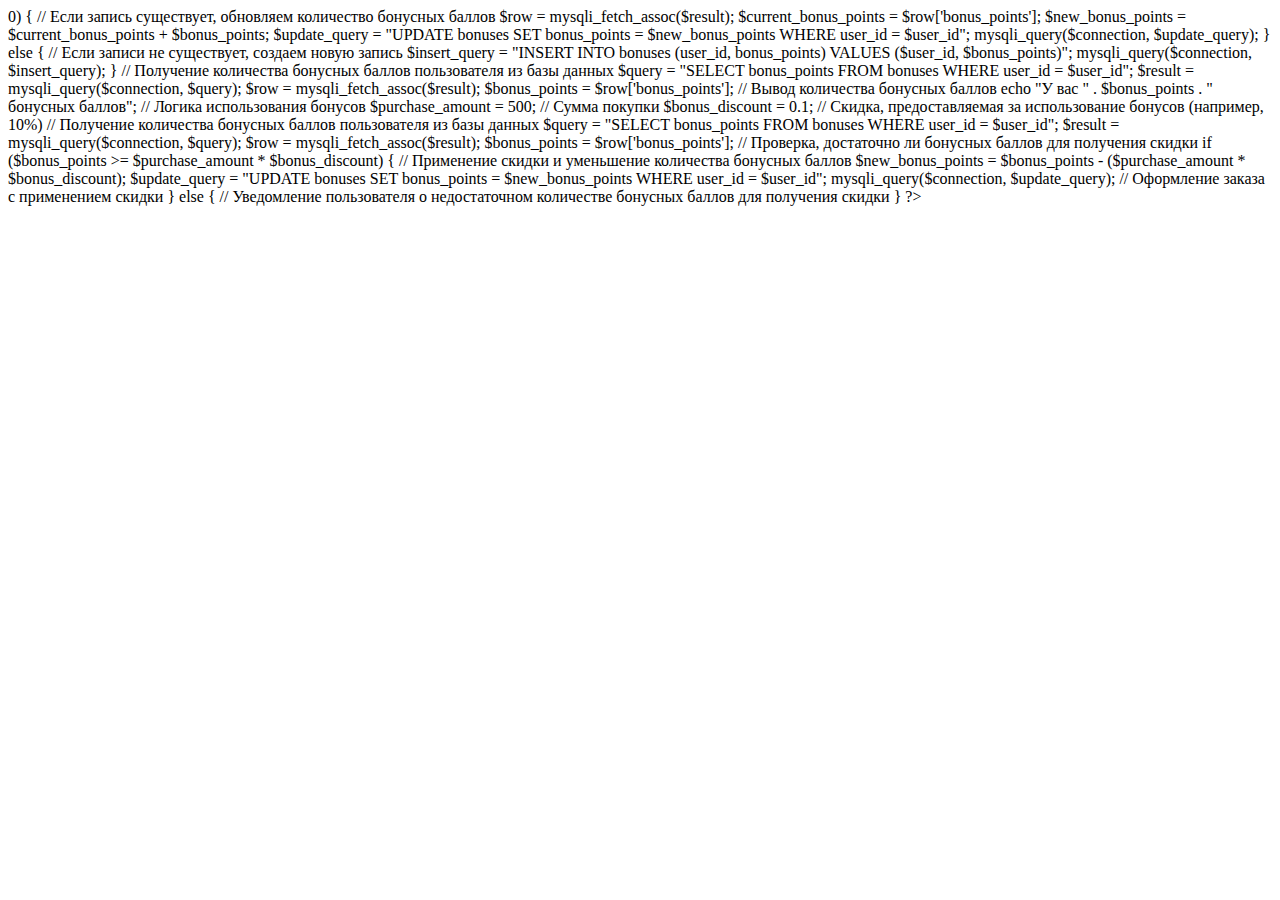
<file: bonus.html>
<!DOCTYPE html>
<html lang="ru">
<head>
    <meta charset="UTF-8">
    <meta name="viewport" content="width=device-width, initial-scale=1.0">
    <title>Document</title>
</head>
<body>
<?php
// Логика начисления бонусов
$user_id = $_SESSION['user_id']; // Идентификатор текущего пользователя
$bonus_points = 100; // Количество начисляемых бонусных баллов

// Проверка, существует ли запись о бонусах для данного пользователя
$query = "SELECT * FROM bonuses WHERE user_id = $user_id";
$result = mysqli_query($connection, $query);

if (mysqli_num_rows($result) > 0) {
    // Если запись существует, обновляем количество бонусных баллов
    $row = mysqli_fetch_assoc($result);
    $current_bonus_points = $row['bonus_points'];
    $new_bonus_points = $current_bonus_points + $bonus_points;
    $update_query = "UPDATE bonuses SET bonus_points = $new_bonus_points WHERE user_id = $user_id";
    mysqli_query($connection, $update_query);
} else {
    // Если записи не существует, создаем новую запись
    $insert_query = "INSERT INTO bonuses (user_id, bonus_points) VALUES ($user_id, $bonus_points)";
    mysqli_query($connection, $insert_query);
}

// Получение количества бонусных баллов пользователя из базы данных
$query = "SELECT bonus_points FROM bonuses WHERE user_id = $user_id";
$result = mysqli_query($connection, $query);
$row = mysqli_fetch_assoc($result);
$bonus_points = $row['bonus_points'];

// Вывод количества бонусных баллов
echo "У вас " . $bonus_points . " бонусных баллов";
// Логика использования бонусов
$purchase_amount = 500; // Сумма покупки
$bonus_discount = 0.1; // Скидка, предоставляемая за использование бонусов (например, 10%)

// Получение количества бонусных баллов пользователя из базы данных
$query = "SELECT bonus_points FROM bonuses WHERE user_id = $user_id";
$result = mysqli_query($connection, $query);
$row = mysqli_fetch_assoc($result);
$bonus_points = $row['bonus_points'];

// Проверка, достаточно ли бонусных баллов для получения скидки
if ($bonus_points >= $purchase_amount * $bonus_discount) {
    // Применение скидки и уменьшение количества бонусных баллов
    $new_bonus_points = $bonus_points - ($purchase_amount * $bonus_discount);
    $update_query = "UPDATE bonuses SET bonus_points = $new_bonus_points WHERE user_id = $user_id";
    mysqli_query($connection, $update_query);

    // Оформление заказа с применением скидки
} else {
    // Уведомление пользователя о недостаточном количестве бонусных баллов для получения скидки
}
?>

</body>
</html>
</file>
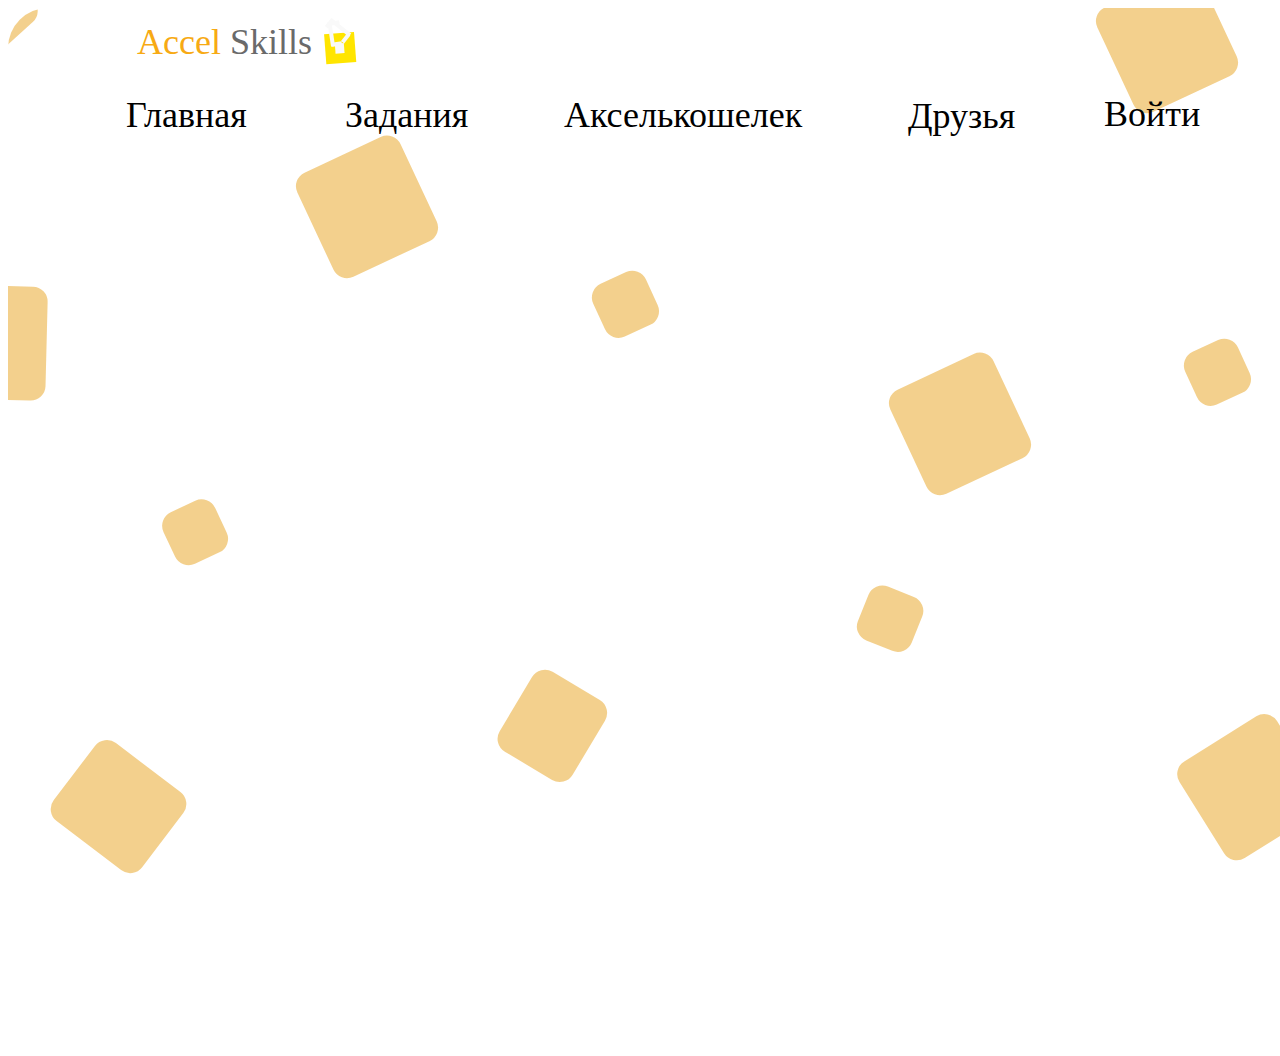
<file: exersize.html>
<!DOCTYPE html>
<html lang="ru">
<head>
    <meta charset="UTF-8">
    <meta name="viewport" content="width=device-width, initial-scale=1.0">
    <title>Document</title>
    <link rel="stylesheet" type="text/css" href="style.css">
</head>
<body>
<div style="width: 1280px; height: 1040px; position: relative; background: white; border-radius: 40px; overflow: hidden">
  <div style="width: 1436.90px; height: 944.47px; left: -115px; top: -73px; position: absolute">
    <div style="width: 111.26px; height: 98.10px; left: 211.39px; top: 799.05px; position: absolute; transform: rotate(37.24deg); transform-origin: 0 0; background: rgba(240.11, 197.32, 114.25, 0.81); border-radius: 15px"></div>
    <div style="width: 113.75px; height: 115.48px; left: 991px; top: 461.26px; position: absolute; transform: rotate(-25.10deg); transform-origin: 0 0; background: rgba(240.11, 197.32, 114.25, 0.81); border-radius: 15px"></div>
    <div style="width: 113.75px; height: 115.48px; left: 1338.98px; top: 931.05px; position: absolute; transform: rotate(-122.02deg); transform-origin: 0 0; background: rgba(240.11, 197.32, 114.25, 0.81); border-radius: 15px"></div>
    <div style="width: 113.75px; height: 115.48px; left: 1198px; top: 79.26px; position: absolute; transform: rotate(-25.10deg); transform-origin: 0 0; background: rgba(240.11, 197.32, 114.25, 0.81); border-radius: 15px"></div>
    <div style="width: 57.96px; height: 57.78px; left: 694px; top: 355.13px; position: absolute; transform: rotate(-24.60deg); transform-origin: 0 0; background: rgba(240.11, 197.32, 114.25, 0.81); border-radius: 15px"></div>
    <div style="width: 57px; height: 57px; left: 339.72px; top: 611px; position: absolute; transform: rotate(154.90deg); transform-origin: 0 0; background: rgba(240.11, 197.32, 114.25, 0.81); border-radius: 15px"></div>
    <div style="width: 113.75px; height: 115.48px; left: 398px; top: 244.26px; position: absolute; transform: rotate(-25.10deg); transform-origin: 0 0; background: rgba(240.11, 197.32, 114.25, 0.81); border-radius: 15px"></div>
    <div style="width: 103.55px; height: 108.97px; left: 80.68px; top: 0px; position: absolute; transform: rotate(47.77deg); transform-origin: 0 0; background: rgba(240.11, 197.32, 114.25, 0.81); border-radius: 15px"></div>
    <div style="width: 113.75px; height: 115.48px; left: 155.29px; top: 351.89px; position: absolute; transform: rotate(91.43deg); transform-origin: 0 0; background: rgba(240.11, 197.32, 114.25, 0.81); border-radius: 15px"></div>
    <div style="width: 57.96px; height: 57.78px; left: 1286px; top: 423.13px; position: absolute; transform: rotate(-24.60deg); transform-origin: 0 0; background: rgba(240.11, 197.32, 114.25, 0.81); border-radius: 15px"></div>
    <div style="width: 92.69px; height: 85.03px; left: 599px; top: 808.56px; position: absolute; transform: rotate(-59.13deg); transform-origin: 0 0; background: rgba(240.11, 197.32, 114.25, 0.81); border-radius: 15px"></div>
    <div style="width: 57.96px; height: 57.78px; left: 981.27px; top: 645.72px; position: absolute; transform: rotate(21.91deg); transform-origin: 0 0; background: rgba(240.11, 197.32, 114.25, 0.81); border-radius: 15px"></div>
  </div>
  <div style="width: 969px; height: 152px; left: 120px; top: 393px; position: absolute">
  </div>
  <div style="width: 1086px; height: 52px; left: 118px; top: 85px; position: absolute">
    <div style="width: 149px; height: 51px; left: 219px; top: 1px; position: absolute; color: black; font-size: 36px; font-family: Playfair Display; font-weight: 400; word-wrap: break-word"><a href="exersize.html">Задания</a></div>
    <div style="width: 149px; height: 39px; left: 0px; top: 1px; position: absolute; color: black; font-size: 36px; font-family: Playfair Display; font-weight: 400; word-wrap: break-word"><a href="index.html">Главная </a></div>
    <div style="left: 978px; top: 0px; position: absolute; color: #F7AA14; font-size: 36px; font-family: Playfair Display; font-weight: 400; word-wrap: break-word"><a href="signin.html">Войти </a></div>
    <div style="left: 782px; top: 2px; position: absolute; color: black; font-size: 36px; font-family: Playfair Display; font-weight: 400; word-wrap: break-word"><a href="friends.html">Друзья</a></div>
    <div style="left: 438px; top: 1px; position: absolute; color: black; font-size: 36px; font-family: Playfair Display; font-weight: 400; word-wrap: break-word"><a href="wallet.html">Акселькошелек</a></div>
  </div>
  <div style="width: 969px; height: 119px; left: 120px; top: 177px; position: absolute">
  </div>
  <div style="width: 251px; height: 63px; left: 129px; top: 13px; position: absolute">
    <div style="width: 251px; height: 63px; left: 0px; top: 0px; position: absolute"><a href="index.php"><span style="color: #F7AA14; font-size: 36px; font-family: Playfair Display; font-weight: 400; word-wrap: break-word">Accel </span><span style="color: #6A6A6A; font-size: 36px; font-family: Playfair Display; font-weight: 400; word-wrap: break-word">Skills</a></span></div>
    <div style="width: 30px; height: 30px; left: 216.66px; top: 11px; position: absolute; transform: rotate(42.84deg); transform-origin: 0 0">
      <div style="width: 30px; height: 30px; left: 0px; top: 0px; position: absolute; transform: rotate(42.84deg); transform-origin: 0 0; background: #FFE500"></div>
      <div style="width: 26.94px; height: 25.42px; left: -0.68px; top: 2.77px; position: absolute; transform: rotate(42.84deg); transform-origin: 0 0">
        <div style="width: 11.53px; height: 25.42px; left: 11.30px; top: 10.48px; position: absolute; transform: rotate(42.84deg); transform-origin: 0 0">
          <div style="width: 9.69px; height: 4.30px; left: 0px; top: 0px; position: absolute; transform: rotate(42.84deg); transform-origin: 0 0; background: #F9F9F9"></div>
          <div style="width: 4.23px; height: 25.42px; left: 5.36px; top: 4.97px; position: absolute; transform: rotate(42.84deg); transform-origin: 0 0; background: #F9F9F9"></div>
          <div style="width: 9.69px; height: 4.30px; left: -15.18px; top: 14.67px; position: absolute; transform: rotate(42.84deg); transform-origin: 0 0; background: #F9F9F9"></div>
        </div>
        <div style="width: 4.23px; height: 25.42px; left: 0px; top: 0px; position: absolute; transform: rotate(42.84deg); transform-origin: 0 0; background: #F9F9F9"></div>
        <div style="width: 9.69px; height: 4.30px; left: 1.55px; top: 1.44px; position: absolute; transform: rotate(42.84deg); transform-origin: 0 0; background: #F9F9F9"></div>
        <div style="width: 9.69px; height: 4.30px; left: -13.70px; top: 16.04px; position: absolute; transform: rotate(42.84deg); transform-origin: 0 0; background: #F9F9F9"></div>
      </div>
      <div style="width: 9.55px; height: 8.54px; left: -0.23px; top: 15px; position: absolute; transform: rotate(42.84deg); transform-origin: 0 0; background: #F9F9F9"></div>
    </div>
  </div>
</body>
</html>
</file>
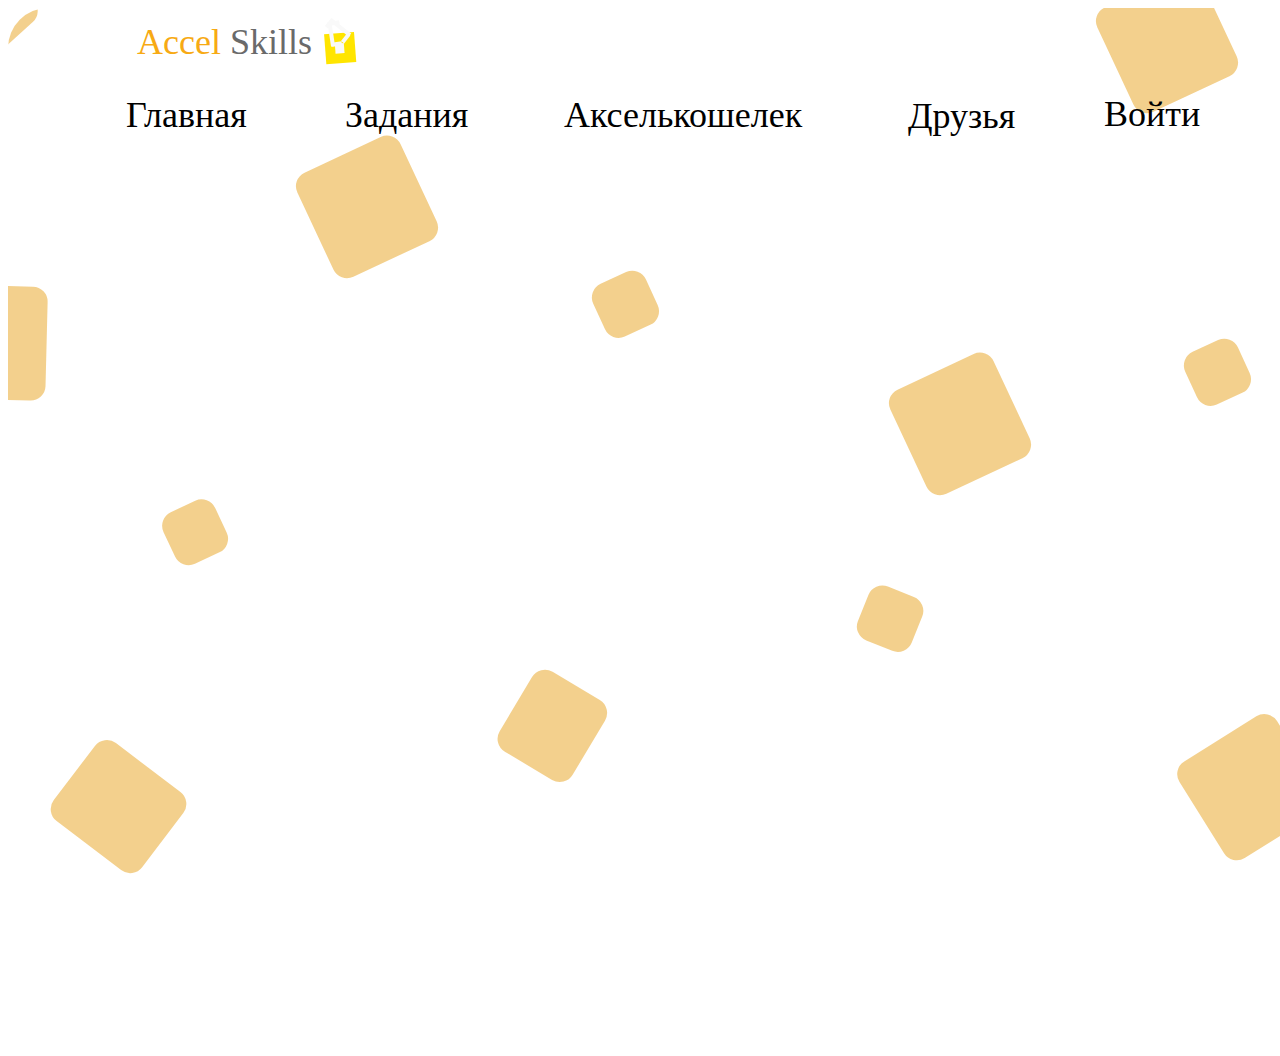
<file: friends.html>
<!DOCTYPE html>
<html lang="en">
<head>
    <meta charset="UTF-8">
    <meta name="viewport" content="width=device-width, initial-scale=1.0">
    <title>Document</title>
    <link rel="stylesheet" type="text/css" href="style.css">
</head>
<body>
<div style="width: 1280px; height: 1040px; position: relative; background: white; border-radius: 40px; overflow: hidden">
  <div style="width: 1436.90px; height: 944.47px; left: -115px; top: -73px; position: absolute">
    <div style="width: 111.26px; height: 98.10px; left: 211.39px; top: 799.05px; position: absolute; transform: rotate(37.24deg); transform-origin: 0 0; background: rgba(240.11, 197.32, 114.25, 0.81); border-radius: 15px"></div>
    <div style="width: 113.75px; height: 115.48px; left: 991px; top: 461.26px; position: absolute; transform: rotate(-25.10deg); transform-origin: 0 0; background: rgba(240.11, 197.32, 114.25, 0.81); border-radius: 15px"></div>
    <div style="width: 113.75px; height: 115.48px; left: 1338.98px; top: 931.05px; position: absolute; transform: rotate(-122.02deg); transform-origin: 0 0; background: rgba(240.11, 197.32, 114.25, 0.81); border-radius: 15px"></div>
    <div style="width: 113.75px; height: 115.48px; left: 1198px; top: 79.26px; position: absolute; transform: rotate(-25.10deg); transform-origin: 0 0; background: rgba(240.11, 197.32, 114.25, 0.81); border-radius: 15px"></div>
    <div style="width: 57.96px; height: 57.78px; left: 694px; top: 355.13px; position: absolute; transform: rotate(-24.60deg); transform-origin: 0 0; background: rgba(240.11, 197.32, 114.25, 0.81); border-radius: 15px"></div>
    <div style="width: 57px; height: 57px; left: 339.72px; top: 611px; position: absolute; transform: rotate(154.90deg); transform-origin: 0 0; background: rgba(240.11, 197.32, 114.25, 0.81); border-radius: 15px"></div>
    <div style="width: 113.75px; height: 115.48px; left: 398px; top: 244.26px; position: absolute; transform: rotate(-25.10deg); transform-origin: 0 0; background: rgba(240.11, 197.32, 114.25, 0.81); border-radius: 15px"></div>
    <div style="width: 103.55px; height: 108.97px; left: 80.68px; top: 0px; position: absolute; transform: rotate(47.77deg); transform-origin: 0 0; background: rgba(240.11, 197.32, 114.25, 0.81); border-radius: 15px"></div>
    <div style="width: 113.75px; height: 115.48px; left: 155.29px; top: 351.89px; position: absolute; transform: rotate(91.43deg); transform-origin: 0 0; background: rgba(240.11, 197.32, 114.25, 0.81); border-radius: 15px"></div>
    <div style="width: 57.96px; height: 57.78px; left: 1286px; top: 423.13px; position: absolute; transform: rotate(-24.60deg); transform-origin: 0 0; background: rgba(240.11, 197.32, 114.25, 0.81); border-radius: 15px"></div>
    <div style="width: 92.69px; height: 85.03px; left: 599px; top: 808.56px; position: absolute; transform: rotate(-59.13deg); transform-origin: 0 0; background: rgba(240.11, 197.32, 114.25, 0.81); border-radius: 15px"></div>
    <div style="width: 57.96px; height: 57.78px; left: 981.27px; top: 645.72px; position: absolute; transform: rotate(21.91deg); transform-origin: 0 0; background: rgba(240.11, 197.32, 114.25, 0.81); border-radius: 15px"></div>
  </div>
  <div style="width: 969px; height: 152px; left: 120px; top: 393px; position: absolute">
  </div>
  <div style="width: 1086px; height: 52px; left: 118px; top: 85px; position: absolute">
    <div style="width: 149px; height: 51px; left: 219px; top: 1px; position: absolute; color: black; font-size: 36px; font-family: Playfair Display; font-weight: 400; word-wrap: break-word"><a href="exersize.html">Задания</a></div>
    <div style="width: 149px; height: 39px; left: 0px; top: 1px; position: absolute; color: black; font-size: 36px; font-family: Playfair Display; font-weight: 400; word-wrap: break-word"><a href="index.html">Главная </a></div>
    <div style="left: 978px; top: 0px; position: absolute; color: #F7AA14; font-size: 36px; font-family: Playfair Display; font-weight: 400; word-wrap: break-word"><a href="signin.html">Войти </a></div>
    <div style="left: 782px; top: 2px; position: absolute; color: black; font-size: 36px; font-family: Playfair Display; font-weight: 400; word-wrap: break-word"><a href="friends.html">Друзья</a></div>
    <div style="left: 438px; top: 1px; position: absolute; color: black; font-size: 36px; font-family: Playfair Display; font-weight: 400; word-wrap: break-word"><a href="wallet.html">Акселькошелек</a></div>
  </div>
  <div style="width: 969px; height: 119px; left: 120px; top: 177px; position: absolute">
  </div>
  <div style="width: 251px; height: 63px; left: 129px; top: 13px; position: absolute">
    <div style="width: 251px; height: 63px; left: 0px; top: 0px; position: absolute"><a href="index.php"><span style="color: #F7AA14; font-size: 36px; font-family: Playfair Display; font-weight: 400; word-wrap: break-word">Accel </span><span style="color: #6A6A6A; font-size: 36px; font-family: Playfair Display; font-weight: 400; word-wrap: break-word">Skills</a></span></div>
    <div style="width: 30px; height: 30px; left: 216.66px; top: 11px; position: absolute; transform: rotate(42.84deg); transform-origin: 0 0">
      <div style="width: 30px; height: 30px; left: 0px; top: 0px; position: absolute; transform: rotate(42.84deg); transform-origin: 0 0; background: #FFE500"></div>
      <div style="width: 26.94px; height: 25.42px; left: -0.68px; top: 2.77px; position: absolute; transform: rotate(42.84deg); transform-origin: 0 0">
        <div style="width: 11.53px; height: 25.42px; left: 11.30px; top: 10.48px; position: absolute; transform: rotate(42.84deg); transform-origin: 0 0">
          <div style="width: 9.69px; height: 4.30px; left: 0px; top: 0px; position: absolute; transform: rotate(42.84deg); transform-origin: 0 0; background: #F9F9F9"></div>
          <div style="width: 4.23px; height: 25.42px; left: 5.36px; top: 4.97px; position: absolute; transform: rotate(42.84deg); transform-origin: 0 0; background: #F9F9F9"></div>
          <div style="width: 9.69px; height: 4.30px; left: -15.18px; top: 14.67px; position: absolute; transform: rotate(42.84deg); transform-origin: 0 0; background: #F9F9F9"></div>
        </div>
        <div style="width: 4.23px; height: 25.42px; left: 0px; top: 0px; position: absolute; transform: rotate(42.84deg); transform-origin: 0 0; background: #F9F9F9"></div>
        <div style="width: 9.69px; height: 4.30px; left: 1.55px; top: 1.44px; position: absolute; transform: rotate(42.84deg); transform-origin: 0 0; background: #F9F9F9"></div>
        <div style="width: 9.69px; height: 4.30px; left: -13.70px; top: 16.04px; position: absolute; transform: rotate(42.84deg); transform-origin: 0 0; background: #F9F9F9"></div>
      </div>
      <div style="width: 9.55px; height: 8.54px; left: -0.23px; top: 15px; position: absolute; transform: rotate(42.84deg); transform-origin: 0 0; background: #F9F9F9"></div>
    </div>
</div>
</body>
</html>
</file>
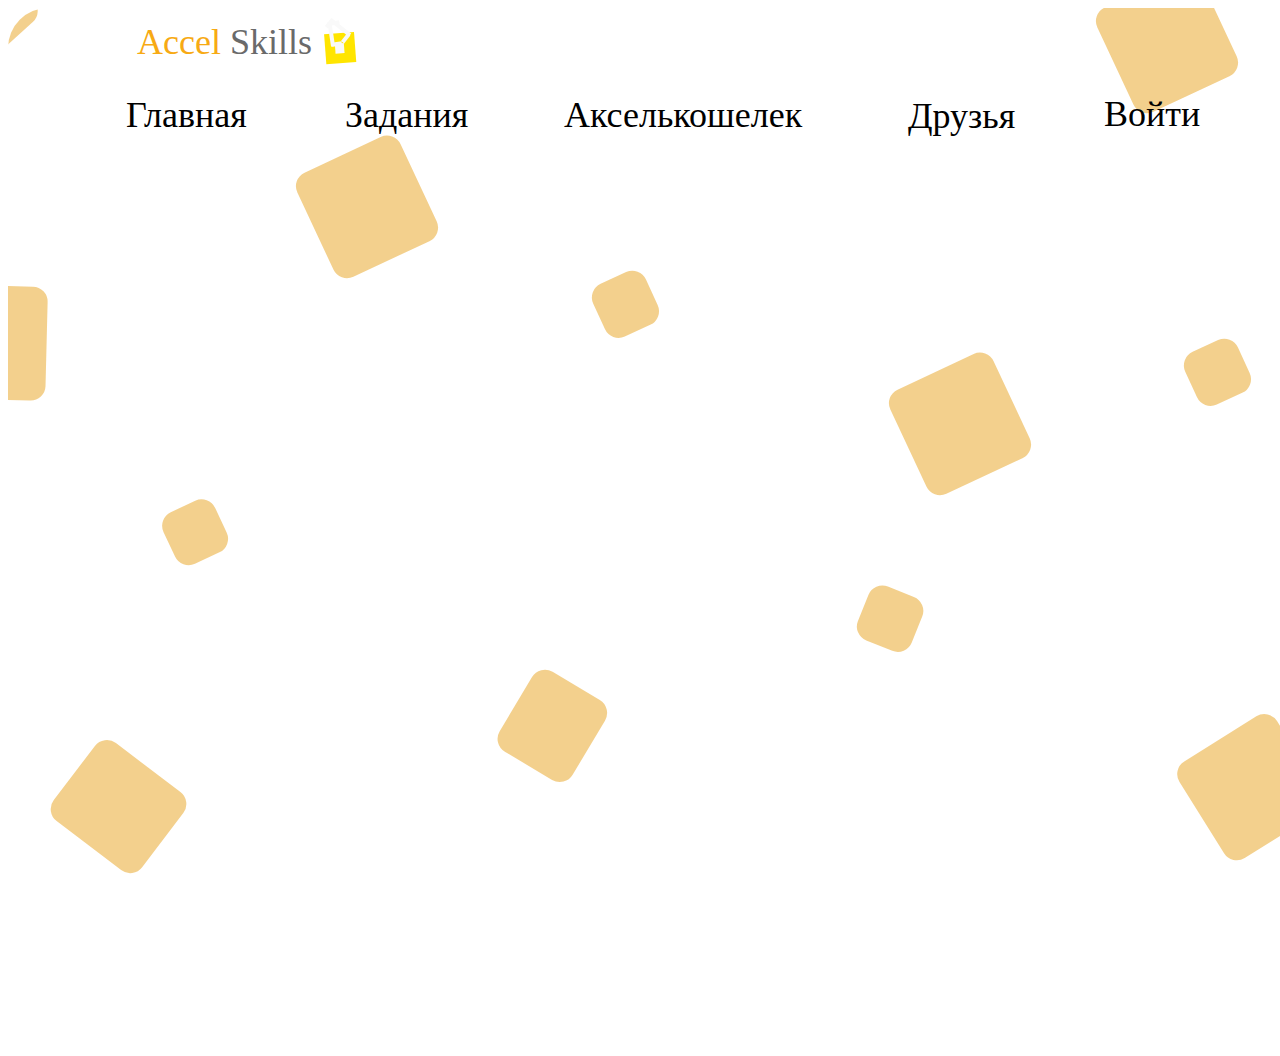
<file: wallet.html>
<!DOCTYPE html>
<html lang="en">
<head>
    <meta charset="UTF-8">
    <meta name="viewport" content="width=device-width, initial-scale=1.0">
    <title>Document</title>
    <link rel="stylesheet" type="text/css" href="style.css">
</head>
<body>
    <div style="width: 1280px; height: 1040px; position: relative; background: white; border-radius: 40px; overflow: hidden">
  <div style="width: 1436.90px; height: 944.47px; left: -115px; top: -73px; position: absolute">
    <div style="width: 111.26px; height: 98.10px; left: 211.39px; top: 799.05px; position: absolute; transform: rotate(37.24deg); transform-origin: 0 0; background: rgba(240.11, 197.32, 114.25, 0.81); border-radius: 15px"></div>
    <div style="width: 113.75px; height: 115.48px; left: 991px; top: 461.26px; position: absolute; transform: rotate(-25.10deg); transform-origin: 0 0; background: rgba(240.11, 197.32, 114.25, 0.81); border-radius: 15px"></div>
    <div style="width: 113.75px; height: 115.48px; left: 1338.98px; top: 931.05px; position: absolute; transform: rotate(-122.02deg); transform-origin: 0 0; background: rgba(240.11, 197.32, 114.25, 0.81); border-radius: 15px"></div>
    <div style="width: 113.75px; height: 115.48px; left: 1198px; top: 79.26px; position: absolute; transform: rotate(-25.10deg); transform-origin: 0 0; background: rgba(240.11, 197.32, 114.25, 0.81); border-radius: 15px"></div>
    <div style="width: 57.96px; height: 57.78px; left: 694px; top: 355.13px; position: absolute; transform: rotate(-24.60deg); transform-origin: 0 0; background: rgba(240.11, 197.32, 114.25, 0.81); border-radius: 15px"></div>
    <div style="width: 57px; height: 57px; left: 339.72px; top: 611px; position: absolute; transform: rotate(154.90deg); transform-origin: 0 0; background: rgba(240.11, 197.32, 114.25, 0.81); border-radius: 15px"></div>
    <div style="width: 113.75px; height: 115.48px; left: 398px; top: 244.26px; position: absolute; transform: rotate(-25.10deg); transform-origin: 0 0; background: rgba(240.11, 197.32, 114.25, 0.81); border-radius: 15px"></div>
    <div style="width: 103.55px; height: 108.97px; left: 80.68px; top: 0px; position: absolute; transform: rotate(47.77deg); transform-origin: 0 0; background: rgba(240.11, 197.32, 114.25, 0.81); border-radius: 15px"></div>
    <div style="width: 113.75px; height: 115.48px; left: 155.29px; top: 351.89px; position: absolute; transform: rotate(91.43deg); transform-origin: 0 0; background: rgba(240.11, 197.32, 114.25, 0.81); border-radius: 15px"></div>
    <div style="width: 57.96px; height: 57.78px; left: 1286px; top: 423.13px; position: absolute; transform: rotate(-24.60deg); transform-origin: 0 0; background: rgba(240.11, 197.32, 114.25, 0.81); border-radius: 15px"></div>
    <div style="width: 92.69px; height: 85.03px; left: 599px; top: 808.56px; position: absolute; transform: rotate(-59.13deg); transform-origin: 0 0; background: rgba(240.11, 197.32, 114.25, 0.81); border-radius: 15px"></div>
    <div style="width: 57.96px; height: 57.78px; left: 981.27px; top: 645.72px; position: absolute; transform: rotate(21.91deg); transform-origin: 0 0; background: rgba(240.11, 197.32, 114.25, 0.81); border-radius: 15px"></div>
  </div>
  <div style="width: 969px; height: 152px; left: 120px; top: 393px; position: absolute">
  </div>
  <div style="width: 1086px; height: 52px; left: 118px; top: 85px; position: absolute">
    <div style="width: 149px; height: 51px; left: 219px; top: 1px; position: absolute; color: black; font-size: 36px; font-family: Playfair Display; font-weight: 400; word-wrap: break-word"><a href="exersize.html">Задания</a></div>
    <div style="width: 149px; height: 39px; left: 0px; top: 1px; position: absolute; color: black; font-size: 36px; font-family: Playfair Display; font-weight: 400; word-wrap: break-word"><a href="index.html">Главная </a></div>
    <div style="left: 978px; top: 0px; position: absolute; color: #F7AA14; font-size: 36px; font-family: Playfair Display; font-weight: 400; word-wrap: break-word"><a href="sign.html">Войти </a></div>
    <div style="left: 782px; top: 2px; position: absolute; color: black; font-size: 36px; font-family: Playfair Display; font-weight: 400; word-wrap: break-word"><a href="friends.html">Друзья</a></div>
    <div style="left: 438px; top: 1px; position: absolute; color: black; font-size: 36px; font-family: Playfair Display; font-weight: 400; word-wrap: break-word"><a href="wallet.html">Акселькошелек</a></div>
  </div>
  <div style="width: 969px; height: 119px; left: 120px; top: 177px; position: absolute">
  </div>
  <div style="width: 251px; height: 63px; left: 129px; top: 13px; position: absolute">
    <div style="width: 251px; height: 63px; left: 0px; top: 0px; position: absolute"><span style="color: #F7AA14; font-size: 36px; font-family: Playfair Display; font-weight: 400; word-wrap: break-word">Accel </span><span style="color: #6A6A6A; font-size: 36px; font-family: Playfair Display; font-weight: 400; word-wrap: break-word">Skills</span></div>
    <div style="width: 30px; height: 30px; left: 216.66px; top: 11px; position: absolute; transform: rotate(42.84deg); transform-origin: 0 0">
      <div style="width: 30px; height: 30px; left: 0px; top: 0px; position: absolute; transform: rotate(42.84deg); transform-origin: 0 0; background: #FFE500"></div>
      <div style="width: 26.94px; height: 25.42px; left: -0.68px; top: 2.77px; position: absolute; transform: rotate(42.84deg); transform-origin: 0 0">
        <div style="width: 11.53px; height: 25.42px; left: 11.30px; top: 10.48px; position: absolute; transform: rotate(42.84deg); transform-origin: 0 0">
          <div style="width: 9.69px; height: 4.30px; left: 0px; top: 0px; position: absolute; transform: rotate(42.84deg); transform-origin: 0 0; background: #F9F9F9"></div>
          <div style="width: 4.23px; height: 25.42px; left: 5.36px; top: 4.97px; position: absolute; transform: rotate(42.84deg); transform-origin: 0 0; background: #F9F9F9"></div>
          <div style="width: 9.69px; height: 4.30px; left: -15.18px; top: 14.67px; position: absolute; transform: rotate(42.84deg); transform-origin: 0 0; background: #F9F9F9"></div>
        </div>
        <div style="width: 4.23px; height: 25.42px; left: 0px; top: 0px; position: absolute; transform: rotate(42.84deg); transform-origin: 0 0; background: #F9F9F9"></div>
        <div style="width: 9.69px; height: 4.30px; left: 1.55px; top: 1.44px; position: absolute; transform: rotate(42.84deg); transform-origin: 0 0; background: #F9F9F9"></div>
        <div style="width: 9.69px; height: 4.30px; left: -13.70px; top: 16.04px; position: absolute; transform: rotate(42.84deg); transform-origin: 0 0; background: #F9F9F9"></div>
      </div>
      <div style="width: 9.55px; height: 8.54px; left: -0.23px; top: 15px; position: absolute; transform: rotate(42.84deg); transform-origin: 0 0; background: #F9F9F9"></div>
    </div>
  </div>
</body>
</html>
</file>
<file: style.css>
form {
    margin-top:10px;/*верхний внешний отступ формы в 10 пикс*/
}

input[type="text"], input[type="email"], textarea {
    width:100%;/*занимает всю ширину контейнера*/
    padding:10px;/*внутренние отступы в 10 пикс для полей ввода и тикстовой обл.*/
    margin-bottom:10px;/*нижний внешний отступ между полями ввода и текстовой обл.*/
    border: 1px solid #ddd;/*рамка вокруг полей ввода и текстовой обл.*/
    border-radius:4px;/*закругленные углы у полей ввода и текстовой области*/
}

input[type="submit"] {
    background-color:#333;
    color: #fff;
    border: none;/*убираем границу у кнопки*/
    padding:10px 20px;/*добаем внутр отступы 10 пикс сверху и снизу, а также 20 пикс слева и справа.*/
    cursor: pointer;/*изменяем форму курсора при наведении на кнопку.*/
}

input[type="submit"] {
    background-color:#444;/*изменяем цвет фона кнопки при наведении на нее.*/
}
* {box-sizing: border-box}

/* Add padding to containers */
.container {
  padding: 16px;
}

/* Full-width input fields */
input[type=text], input[type=password] {
  width: 100%;
  padding: 15px;
  margin: 5px 0 22px 0;
  display: inline-block;
  border: none;
  background: #f1f1f1;
}

input[type=text]:focus, input[type=password]:focus {
  background-color: #ddd;
  outline: none;
}

/* Overwrite default styles of hr */
hr {
  border: 1px solid #f1f1f1;
  margin-bottom: 25px;
}

/* Set a style for the submit/register button */
.registerbtn {
  background-color: #4CAF50;
  color: white;
  padding: 16px 20px;
  margin: 8px 0;
  border: none;
  cursor: pointer;
  width: 100%;
  opacity: 0.9;
}

.registerbtn:hover {
  opacity:1;
}
/* Set a grey background color and center the text of the "sign in" section */
.signin {
  background-color: #f1f1f1;
  text-align: center;
}
a{
    text-decoration:none;
    color: black;
}
</file>
